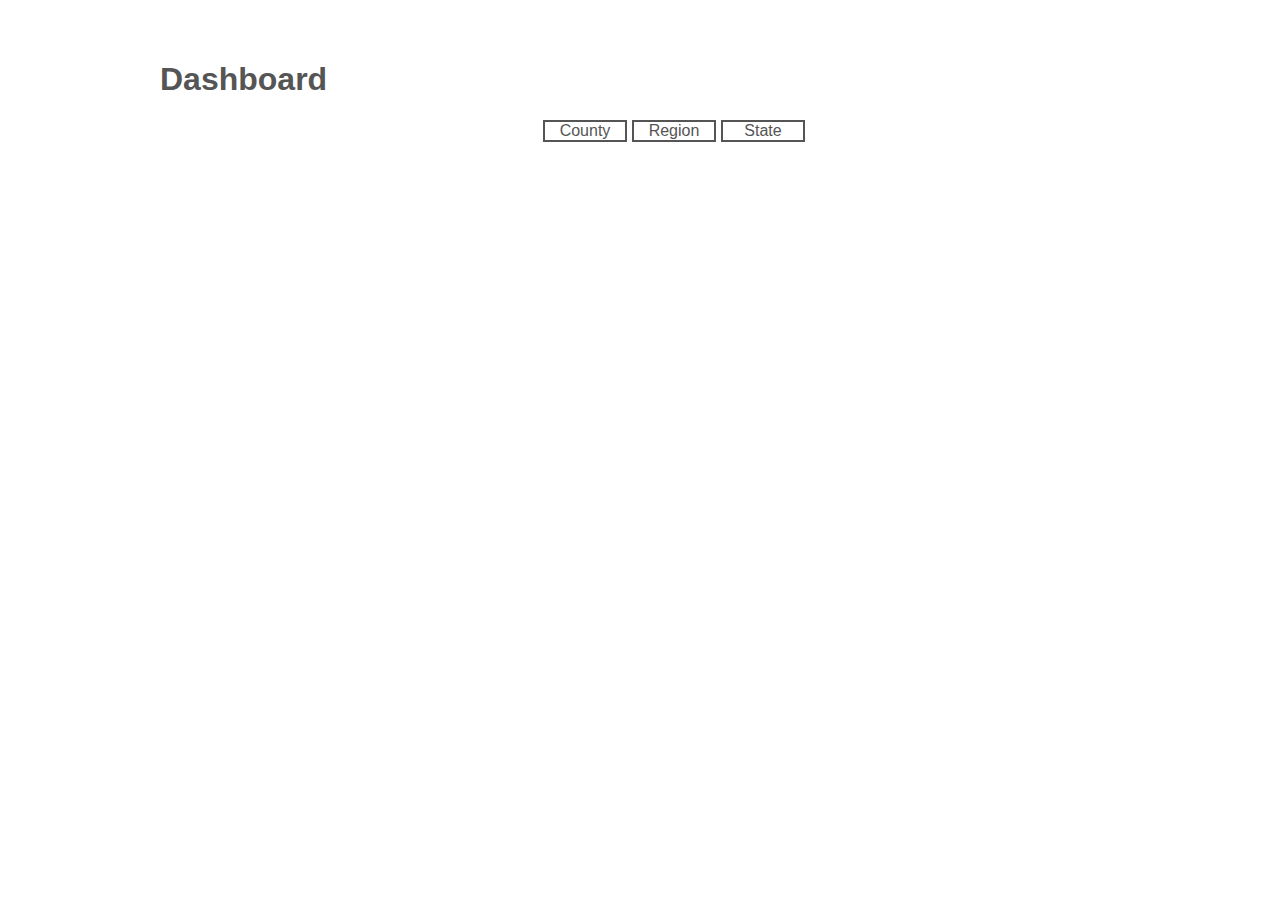
<file: dashboard/index.htm>
<!DOCTYPE HTML>
<html>
<head>
	<meta http-equiv="content-type" content="text/html" />
	<meta name="author" content="" />

	<title>Dashboard Map</title>
 
</head>

<body>

        <h1>Dashboard</h1>
        <table>
            <tr>
                <td>
                    <table>
                        <tr>
                            <td id="t_context" valign="top">
                                <div id="radios">
                                    <div id="radio_state"class="s_r_c">State</div>
                                    <div id="radio_region"class="s_r_c">Region</div>
                                    <div id="radio_county"class="s_r_c">County</div>
                                    
                                </div>
                            </td> 
                            <td id="t_trend" valign="top"></td>                    
                        </tr>
                    </table>
                </td>
            </tr>
            <tr>
                <td id="t_population" style="padding-top:30px"></td>
            </tr>
        </table>
<script type="text/javascript" src="js/d3.js"></script>
<script src="http://labratrevenge.com/d3-tip/javascripts/d3.tip.v0.6.3.js"></script>
<script type="text/javascript" src="js/population.js"></script>
<script type="text/javascript" src="js/sparkline.js"></script>
<script type="text/javascript" src="js/wa_geo_map.js"></script>
<script type="text/javascript" src="js/wa_geo_map_region.js"></script>
<script type="text/javascript" src="js/data_county.js"></script>


<link rel="stylesheet" href="css/style.css" type="text/css"/>

<script>

     
           var context_w = 685,
               context_h = 350,
               map_w = context_w * 0.4379,
               //map_h = context_h * 0.8571,
               map_h =330,
               //map_x = (context_w-2*map_w),
               map_x = (context_w/2-map_w),
               map_y = ((context_h-map_h)/2),
               map_loc = [{x:map_x,y:map_y}],
     
               population_w = 182,
               population_h = 100,
     
               sparkline_w = 300,
               sparkline_h = 25;
            
            //population fast fact
            var population_chart = d3.population()
                    .population_w(population_w)
                    .population_h(population_h);
                
            var margin_p = {top: 0, right: 5, bottom: 0, left: 0},
                width_p = 197 - margin_p.left - margin_p.right,
                height_p = 100 - margin_p.top - margin_p.bottom;
                
            //key foster care trend
            var sparkline_chart = d3.sparkline()
                    .sparkline_w(sparkline_w)
                    .sparkline_h(sparkline_h);
                
            var margin_t = {top: 5, right: 10, bottom: 5, left: 14},
                width_t = 300 - margin_t.left - margin_t.right,
                height_t = 73 - margin_t.top - margin_t.bottom;
            
            // scope: state, county, region         
            var scope = "county";           
            
            // store the place selected
            var current_status = "Washington";
            
            // default setting for user
            var default_county = "King",  
                default_region = "region_2_south";  
            
            //index in the data
            var current_pointer;
            
            var color_main = "#3B6E8F";
                color_highlight = "#A3DCE6";
                color_map_highlight = "#A3DCE6";
            
            // color for each level
            var color_l_1 = d3.hsl(color_main).brighter(1.5),  
                color_l_2 = color_main,
                color_l_3 = d3.hsl(color_main).darker(0.8),
                color_l_4 = d3.hsl(color_main).darker(2),
                color_l_5 = d3.hsl(color_main).darker(2.5),
                color_l_6 = d3.hsl(color_main).darker(3);
            
            // color for each region
            var color_rigon_1 = d3.hsl(color_main).brighter(0.7),
                color_rigon_2 = d3.hsl(color_main).brighter(1.5),
                color_rigon_3 = d3.hsl(color_main).brighter(1.2),
                color_rigon_4 = color_main,
                color_rigon_5 = d3.hsl(color_main).darker(0.5),
                color_rigon_6 = d3.hsl(color_main).darker(0.8);
             
            var svg_map = d3.select("#t_context").append("svg")
                    .attr("width",context_w)
                    .attr("height",context_h)
                    .attr("id","svg_context")
                    .append("g")
                    .attr("id","chart_context")
                    .attr("transform","translate(10,10)");
                   
            var wa_map = svg_map.append("g")
                    .attr("id","wa_map"); 
                    
            d3.select("#wa_map").data(map_loc).enter();
            wa_map.attr("transform",function(d){ return "translate("+d.x+","+d.y+")"; });
                 
            var nav_bar = svg_map.append("g")
                    .attr("id","nav_bar")
                    .attr("transform","translate("+(context_w - 210 - 20)+",0)"); 
            
             
            var sub_description = svg_map.append("g")
                    .attr("id","sub_description")
                    .attr("transform","translate(0,0)"); 
            
            var svg_population = d3.select("#t_population").append("svg")
                    .attr("id","svg_population");             
                       
            var svg_trend = d3.select("#t_trend").append("svg")
                    .attr("id","svg_trend");
            
            //DATA IN CONTEXT
            
            //map for county
            var svg = d3.select("#wa_map").call(wa_geo_map);
    
            d3.select("#wa_geo_map")
                .attr("height",map_h);                

            d3.select("#wa_geo_map").selectAll("g").attr("checked","false"); 
            
            //map for region
             var svg = d3.select("#wa_map").call(wa_geo_map_region);            
    
            d3.select("#wa_geo_map_region")
               // .attr("transform","translate(0, -49)")
                .attr("height",map_h*1.33);  
                                
            d3.select("#wa_geo_map_region").selectAll("g")
                .attr("transform","translate(0, -79)");

            d3.select("#wa_geo_map_region").selectAll("text").style("display","none");  
            d3.select("#wa_geo_map_region").selectAll("path")
                .style("stroke","white")
                .style("display","none"); 
               
            d3.select("#wa_geo_map_region").selectAll("text")
                .style("font-size","28px");

            d3.select("#wa_geo_map_region").selectAll("g").attr("checked","false"); 
            
            //style state/region/county buttons                           
            d3.select("#radios").selectAll("div")
                .attr("checked","unchecked")
                .style("border-color",d3.hsl(color_main).brighter(1.2));
                
            //sub_description                                    
            d3.select("#t_context span").append("text")
                .attr("id","sub_description_title")
                .text(
                // replace '-' with ' ', and make the first letter upercase
                    default_region.replace(/_/g," ").replace(/(^|\s+)\w/g,function(s){ 
                        return s.toUpperCase();
                        })
                    );   
                
            d3.select("#sub_description").append("text")
                .attr("id","sub_description_measure")
                .attr("transform","translate(-10,6)")
                .text("Percent Employment");
            
            var measure_desc = d3.select("#sub_description").append("g")
                .attr("transform","translate(-10,20)")
                .attr("class","measure_desc");
            
            var m_1 = measure_desc.append("g")
                .attr("transform","translate(5,0)")
                .attr("id","mea_level_1");
            m_1.append("circle")
                .attr("r",4.5)
                .attr("fill",color_l_1);
            m_1.append("text")
                .text("0% - 20%")
                .attr("dy", ".51em")
                .attr("x",15);
                
            var m_2 = measure_desc.append("g")
                .attr("transform","translate(5,13)")
                .attr("id","mea_level_2");
            m_2.append("circle")
                .attr("r",4.5)
                .attr("fill",color_l_2);
            m_2.append("text")
                .text("20% - 40%")
                .attr("dy", ".51em")
                .attr("x",15);
                
            var m_3 = measure_desc.append("g")
                .attr("transform","translate(5,26)")
                .attr("id","mea_level_3");
            m_3.append("circle")
                .attr("r",4.5)
                .attr("fill",color_l_3);
            m_3.append("text")
                .text("40% - 60%")
                .attr("dy", ".51em")
                .attr("x",15);
                
            var m_4 = measure_desc.append("g")
                .attr("transform","translate(5,39)")
                .attr("id","mea_level_4");
            m_4.append("circle")
                .attr("r",4.5)
                .attr("fill",color_l_4);
            m_4.append("text")
                .text("60% - 80%")
                .attr("dy", ".51em")
                .attr("x",15);
            
             var m_5 = measure_desc.append("g")
                .attr("transform","translate(5,52)")
                .attr("id","mea_level_5");
             m_5.append("circle")
                .attr("r",4.5)
                .attr("fill",color_l_5);
             m_5.append("text")
                .text("80% - 100%")
                .attr("dy", ".51em")
                .attr("x",15);
                            
            //initialize current pointer
            get_current_pointer(default_county);
                 
            //initialize data in context
            d3.select("#radio_county").attr('checked', 'checked').style("border-color",color_map_highlight); 
            d3.select("#sub_description_title").text(default_county);
            
            //initialize map
            map_county();   
              
            //initialize population fast fact 
            population_fast_fact(current_pointer);
                 
            //initialize foster care trends
            foster_care_trends(current_pointer);
                 
            //initialize tool tips     
            tool_tip();
            
            //hide the ranking
            d3.select("#sub_description").style("display","none");
            
            d3.select("#radios").selectAll("div")
                .on("mouseover",function(){
                        d3.select(this).style("border-color",d3.hsl(color_map_highlight).brighter(0.5));
                })
                .on("mouseout",function(){
                    if(d3.select(this).attr("checked")=="unchecked"){
                            d3.select(this).style("border-color",d3.hsl(color_main).brighter(1.2));
                        }else{
                            d3.select(this).style("border-color",color_map_highlight);    
                        }
                })
                
            //state radio
            d3.select("#radio_state").on("click",function(){
                
                 d3.select("#radios").selectAll("div")
                    .attr('checked', 'unchecked')
                    .style("border-color",d3.hsl(color_main).brighter(1.2));
                    
                 d3.select("#radio_state")
                    .attr('checked', 'checked');
                 
                 d3.select(this).style("border-color",color_map_highlight); 
                 
                 d3.select("#sub_description_title")
                    .text("Washington");
                 
                 d3.select("#sub_description").style("display","none");
                     
                 map_state();
                 
                 population_fast_fact(0);
                 
                 foster_care_trends(0);
                 
                 tool_tip();
                 
              })
              
            //region radio
            d3.select("#radio_region").on("click",function(){
                
                d3.select("#radios").selectAll("div")
                    .attr('checked', 'unchecked')
                    .style("border-color",d3.hsl(color_main).brighter(1.2));
                    
                d3.select("#radio_region")
                    .attr('checked', 'checked');
                
                d3.select(this)
                    .style("border-color",color_map_highlight); 
                
                d3.select("#sub_description_title")
                    .text(default_region); 
                
                d3.select("#sub_description").style("display","none");
                   
                map_region();
                
                /*get_current_pointer(default_region);
                population_fast_fact(current_pointer);                
                foster_care_trends(current_pointer);*/
                
                tool_tip();
             })
             
             //county radio 
             d3.select("#radio_county").on("click",function(){
                
                d3.select("#radios").selectAll("div")
                    .attr('checked', 'unchecked')
                    .style("border-color",d3.hsl(color_main).brighter(1.2));
                    
                 d3.select("#radio_county")
                    .attr('checked', 'checked');
                 
                 d3.select(this)
                    .style("border-color",color_map_highlight); 
                 
                 d3.select("#sub_description_title")
                    .text(default_county);
                 
                 d3.select("#sub_description").style("display","none");
                 
                 map_county();
                 
                 get_current_pointer(default_county);
                 
                 population_fast_fact(current_pointer);  
                               
                 foster_care_trends(current_pointer);
                 
                 tool_tip();
                 
             })
                                                                  
             // interations on WA map 
             function map_state(){
                scope = "state";
                d3.select("#wa_geo_map").selectAll("path").style("display","block");  
                d3.select("#wa_geo_map_region").selectAll("path").style("display","none");
                d3.select("#sub_description_title").text("Washington");             
                d3.select("#wa_geo_map").selectAll("path").style("fill",d3.hsl(color_main).brighter(1.2)).style("stroke",d3.hsl(color_main).brighter(1.2));
                d3.select("#wa_geo_map_region").selectAll("path").style("display","none");
                d3.select("#wa_geo_map").selectAll("g")
                    .on("mouseover",function(){
                        d3.select("#wa_geo_map").selectAll("path").style("fill",d3.hsl(color_map_highlight).brighter(0.5)).style("stroke",d3.hsl(color_map_highlight).brighter(0.5));
                    })
                    .on("mouseout",function(){
                        d3.select("#wa_geo_map").selectAll("path").style("fill",d3.hsl(color_main).brighter(1.2)).style("stroke",d3.hsl(color_main).brighter(1.2));
                    })
                    .on("click",function(){});
             }
             
             function map_county(){                               
                 //change scope 
                 scope = "county";
                 
                 // clear all settings   
                 d3.select("#wa_geo_map").selectAll("g").attr("checked","false");
                 d3.select("#wa_geo_map").selectAll("path").style("display","block");  
                 d3.select("#wa_geo_map_region").selectAll("path").style("display","none");              
                 d3.select("#wa_geo_map").selectAll("path").style("fill",d3.hsl(color_main).brighter(1.2)).style("stroke","white");
                 
                 // default setting 
                 d3.select("#"+default_county).attr("checked","true"); 
                 d3.select("#"+default_county).selectAll("path").style("fill",color_map_highlight);
                 d3.select("#sub_description_title").text(default_county);
                 
                 var fill_color;
                 // mouse events 
                 d3.select("#wa_geo_map").selectAll("g")
                 // when hover, changes county color and shows county name 
                 .on("mouseover",function(){
                    fill_color = d3.select(this).selectAll("path").style("fill");
                    d3.select(this).selectAll("path").style("fill",d3.hsl(color_map_highlight).brighter(0.5));
                 })
                 // when mouse out, changes county color and hides county name 
                 .on("mouseout",function(){
                   d3.select(this).selectAll("path").style("fill",fill_color);
                 })
                 // when click on a county, changes county color and change sub title
                 .on("click",function(){
                    fill_color = color_map_highlight;
                    d3.select("#wa_geo_map").selectAll("path").style("fill",d3.hsl(color_main).brighter(1.2));
                    d3.select("#wa_geo_map").selectAll("g").attr("checked","false");
                    d3.select(this).attr("checked","true");
                    d3.select(this).selectAll("path").style("fill",fill_color);
                    var county_id = d3.select(this).attr("id");
                    d3.select("#sub_description_title").text(county_id.replace("_", " "));
                    current_status = d3.select(this).attr("id");                    
                    // change display at fast fact and population
                    get_current_pointer(county_id);
                    population_fast_fact(current_pointer);                
                    foster_care_trends(current_pointer);
                    tool_tip();                     
                 });            
             }
             
             function map_region(){                           /***************map region********************/
                //change scope 
                scope = "region"; 
                
                // clear all settings   
                d3.select("#wa_geo_map").selectAll("path").style("display","none");    
                d3.select("#wa_geo_map_region").selectAll("g").attr("checked","false");         
                d3.select("#wa_geo_map_region").selectAll("path")
                    .style("display","block")
                    .style("fill",d3.hsl(color_main).brighter(1.2));
                
                // default setting 
                d3.selectAll("."+default_region).attr("checked","true"); 
                d3.selectAll("."+default_region).selectAll("path").style("fill",color_map_highlight);
                d3.select("#sub_description_title").text(
                // replace '-' with ' ', and make the first letter upercase
                    default_region.replace(/_/g," ").replace(/(^|\s+)\w/g,function(s){ 
                        return s.toUpperCase();
                        })
                    );   
                
                var fill_color;
                // mouse events 
                 d3.select("#wa_geo_map_region").selectAll("g")
                 // when hover, changes region color and shows region name 
                 .on("mouseover",function(){
                    fill_color = d3.select(this).selectAll("path").style("fill");
                    d3.select(this).selectAll("path").style("fill",d3.hsl(color_map_highlight).brighter(0.5));         
                 })
                 // when mouse out, changes region color and hides region name 
                 .on("mouseout",function(){
                    d3.select(this).selectAll("path").style("fill",fill_color); 
                 })
                 // when click on a region, changes region color and change sub title
                 .on("click",function(){
                    fill_color = color_map_highlight;
                    d3.select("#wa_geo_map_region").selectAll("path").style("fill",d3.hsl(color_main).brighter(1.2));
                    d3.select("#wa_geo_map_region").selectAll("g").attr("checked","false");
                    d3.select(this).attr("checked","true");
                    d3.select(this).selectAll("path").style("fill",fill_color);
                    var region_name = d3.select(this).attr("name");
                    var region_class = d3.select(this).attr("class");
                    d3.select("#sub_description_title").text(region_name);
                    current_status = d3.select(this).attr("class");
                    /*console.log(current_status);*/  
                    
                    // change display at fast fact and population
                    /*
                        get_current_pointer(region_class);
                        population_fast_fact(current_pointer);                
                        foster_care_trends(current_pointer);
                        tool_tip();
                        */                       
                 });    
             }
  
             function population_fast_fact(current_pointer){
                     
                     d3.selectAll(".population").remove();
                     
                     d3.select("#svg_population")
                          .attr("width",(width_p + margin_p.left + margin_p.right) * 5)
                          .attr("height",height_p + margin_p.top + margin_p.bottom)
                          .selectAll("g")
                          .data(data_county[current_pointer]["population_fast_fact"]).enter()
                          .append("g")
                          .attr("class","population")
                          .attr("transform", function(d, i){ return "translate(" + (margin_p.left + (width_p + margin_p.left + margin_p.right) * i) + "," + margin_p.top + ")"; })
                          .call(population_chart);
                          
                     d3.selectAll(".population").on("mouseover",function(){
                           d3.select(this).select(".population_axis path").style("stroke",d3.hsl(color_main).brighter(0.5));                 
                          })
                          .on("mouseout",function(){
                            if(d3.select(this).attr("checked") != "true"){
                                d3.select(this).select(".population_axis path").style("stroke","#555");
                            }else{
                                d3.select(this).select(".population_axis path").style("stroke",color_main);
                            }   
                          })
                          .on("click",function(){
                            d3.selectAll(".population").attr("checked","false").selectAll(".population_axis path").style("stroke","#555");  
                            d3.select(this).attr("checked","true");
                            d3.select(this).select(".population_axis path").style("stroke",color_main);
                            map_ranking(scope, "population_fast_fact", d3.select(this).select("svg").attr("id"));
                          });
                 }
              
             function foster_care_trends(current_pointer){
                    d3.selectAll(".sparkline").remove();
                    d3.selectAll(".sparkline_axis").remove();
                    d3.selectAll(".sparkline_lines").remove();
                    d3.select("#svg_trend")
                          .attr("width",width_t + margin_t.left + margin_t.right)
                          .attr("height",(height_t + margin_t.top + margin_t.bottom)*5 + 50)
                          .selectAll("g")
                          .data(data_county[current_pointer]["foster_care_trend"]).enter()
                          .append("g")
                          .attr("class","sparkline")
                          .attr("transform", function(d, i){ return "translate(" + margin_t.left + "," + ((margin_t.top + (height_t + margin_t.top + margin_t.bottom)) * i) + ")";})
                          .call(sparkline_chart);
                    
                     d3.selectAll(".sparkline").on("mouseover",function(){
                           d3.select(this).select(".trend_line").style("stroke",d3.hsl(color_main).brighter(0.5));                 
                          })
                          .on("mouseout",function(){
                            if(d3.select(this).attr("checked") != "true"){
                                d3.select(this).select(".trend_line").style("stroke","#555");
                            }else{
                                d3.select(this).select(".trend_line").style("stroke",color_main);
                            }   
                          })
                          .on("click",function(){
                            d3.selectAll(".sparkline").attr("checked","false").selectAll(".trend_line").style("stroke","#555");  
                            d3.select(this).attr("checked","true");
                            d3.select(this).select(".trend_line").style("stroke",color_main);           
                            map_ranking(scope, "foster_care_trend", d3.select(this).select(".trend").attr("id"));
                          }); 
                  } 

              // get location's ID                                                    /***************************currently, we only show the data base on county level****************************************/
              function get_current_pointer(default_county){
                   for(var i=0; i < data_county.length; i++){
                    if(data_county[i]["id"] == default_county){
                        current_pointer = i;
                    }
                 }
              }
              
               // tool tips, term descrptions  
               function tool_tip(){

                   var fast_fact_desc = [
                            {"id":"trend_0","title":"Entries/1000","descrption":"The minimum and maximum date for which reliable data are available are indicated on the slide bar. You can adjust the bar to any range; the default is the full date range."},
                            {"id":"trend_1","title":"Age 0-4 Entres","descrption":"bla bla bla bla bla bla bla bla bla bla bla bl"},
                            {"id":"trend_2","title":"Reunfication within 1 Year","descrption":"bla bla bla bla bla bla bla bla bla bla bla bl"},
                            {"id":"trend_3","title":"Percent Entries with Dependency","descrption":"bla bla bla bla bla bla bla bla bla bla bla bl"},
                            {"id":"trend_4","title":"Median Days in Care","descrption":"bla bla bla bla bla bla bla bla bla bla bla bl"},
                            ]; 
                   var population_desc = [
                            {"id":"population_0","title":"Population under 18","descrption":"bla bla bla bla bla bla bla bla bla bla bla bl"},
                            {"id":"population_1","title":"Poverty","descrption":"bla bla bla bla bla bla bla bla bla bla bla bl"},
                            {"id":"population_2","title":"Unemployment","descrption":"bla bla bla bla bla bla bla bla bla bla bla bl"},
                            {"id":"population_3","title":"Employment","descrption":"bla bla bla bla bla bla bla bla bla bla bla bl"},
                            {"id":"population_4","title":"Population over 18","descrption":"bla bla bla bla bla bla bla bla bla bla bla bl"}
                            ];
                            
                   var tip_f_0 = d3.tip()
                          .attr('class', 'd3-tip')
                          .offset([-10, 0])
                          .html(function(d) {
                            return "<strong>" + fast_fact_desc[0]["title"] + "</strong> <br /><span>" + fast_fact_desc[0]["descrption"] + "</span>";
                          })
              
                   var tip_f_1 = d3.tip()
                          .attr('class', 'd3-tip')
                          .offset([-10, 0])
                          .html(function(d) {
                            return "<strong>" + fast_fact_desc[1]["title"] + "</strong> <br /><span>" + fast_fact_desc[1]["descrption"] + "</span>";
                          })
                          
                    var tip_f_2 = d3.tip()
                          .attr('class', 'd3-tip')
                          .offset([-10, 0])
                          .html(function(d) {
                            return "<strong>" + fast_fact_desc[2]["title"] + "</strong> <br /><span>" + fast_fact_desc[2]["descrption"] + "</span>";
                          })
                          
                    var tip_f_3 = d3.tip()
                          .attr('class', 'd3-tip')
                          .offset([-10, 0])
                          .html(function(d) {
                            return "<strong>" + fast_fact_desc[3]["title"] + "</strong> <br /><span>" + fast_fact_desc[3]["descrption"] + "</span>";
                          })
                          
                    var tip_f_4 = d3.tip()
                          .attr('class', 'd3-tip')
                          .offset([-10, 0])
                          .html(function(d) {
                            return "<strong>" + fast_fact_desc[4]["title"] + "</strong> <br /><span>" + fast_fact_desc[4]["descrption"] + "</span>";
                          })
                                  
                       d3.select("#svg_trend").call(tip_f_0); 
                       d3.select("#trend_0").select(".sparkline_title").on('mouseover', tip_f_0.show)
                                .on('mouseout', tip_f_0.hide);
                        
                       d3.select("#svg_trend").call(tip_f_1); 
                       d3.select("#trend_1").select(".sparkline_title").on('mouseover', tip_f_1.show)
                                .on('mouseout', tip_f_1.hide);
                                
                       d3.select("#svg_trend").call(tip_f_2); 
                       d3.select("#trend_2").select(".sparkline_title").on('mouseover', tip_f_2.show)
                                .on('mouseout', tip_f_2.hide);
                                
                       d3.select("#svg_trend").call(tip_f_3); 
                       d3.select("#trend_3").select(".sparkline_title").on('mouseover', tip_f_3.show)
                                .on('mouseout', tip_f_3.hide);
                                
                       d3.select("#svg_trend").call(tip_f_4); 
                       d3.select("#trend_4").select(".sparkline_title").on('mouseover', tip_f_4.show)
                                .on('mouseout', tip_f_4.hide);
                      
                       var tip_p_0 = d3.tip()
                          .attr('class', 'd3-tip')
                          .offset([-10, 0])
                          .html(function(d) {
                            return "<strong>" + population_desc[0]["title"] + "</strong> <br /><span>" + population_desc[0]["descrption"] + "</span>";
                          })
              
                       var tip_p_1 = d3.tip()
                              .attr('class', 'd3-tip')
                              .offset([-10, 0])
                              .html(function(d) {
                                return "<strong>" + population_desc[1]["title"] + "</strong> <br /><span>" + population_desc[1]["descrption"] + "</span>";
                              })
                              
                        var tip_p_2 = d3.tip()
                              .attr('class', 'd3-tip')
                              .offset([-10, 0])
                              .html(function(d) {
                                return "<strong>" + population_desc[2]["title"] + "</strong> <br /><span>" + population_desc[2]["descrption"] + "</span>";
                              })
                              
                        var tip_p_3 = d3.tip()
                              .attr('class', 'd3-tip')
                              .offset([-10, 0])
                              .html(function(d) {
                                return "<strong>" + population_desc[3]["title"] + "</strong> <br /><span>" + population_desc[3]["descrption"] + "</span>";
                              })
                              
                        var tip_p_4 = d3.tip()
                              .attr('class', 'd3-tip')
                              .offset([-10, 0])
                              .html(function(d) {
                                return "<strong>" + population_desc[4]["title"] + "</strong> <br /><span>" + population_desc[4]["descrption"] + "</span>";
                              })
                                  
                       d3.select("#svg_population").call(tip_p_0); 
                       d3.select("#population_0").select(".text_title").on('mouseover', tip_p_0.show)
                                .on('mouseout', tip_p_0.hide);
                        
                       d3.select("#svg_population").call(tip_p_1); 
                       d3.select("#population_1").select(".text_title").on('mouseover', tip_p_1.show)
                                .on('mouseout', tip_p_1.hide);
                                
                       d3.select("#svg_population").call(tip_p_2); 
                       d3.select("#population_2").select(".text_title").on('mouseover', tip_p_2.show)
                                .on('mouseout', tip_p_2.hide);
                                
                       d3.select("#svg_population").call(tip_p_3); 
                       d3.select("#population_3").select(".text_title").on('mouseover', tip_p_3.show)
                                .on('mouseout', tip_p_3.hide);
                                
                       d3.select("#svg_population").call(tip_p_4); 
                       d3.select("#population_4").select(".text_title").on('mouseover', tip_p_4.show)
                                .on('mouseout', tip_p_4.hide);
                        
              }

              function map_ranking(scope, category, id){ //categrory ["foster_care_trend" or "population_fast_fact"]; id is the "id" inside that category
                if(scope == "county"){
                    var counties = get_ranking(category, id);
                    for(var i=0; i<counties.length; i++){
                        for(var j=0; j<3; j++){
                            d3.selectAll("#"+counties[i][0]).selectAll("path").style("fill",counties[i][2]);
                        }
                    } 
                } 
              }
              
              function get_ranking(category, id){ //categrory ["foster_care_trend" or "population_fast_fact"]; id is the "id" inside that category
                    var counties = new Array(data_county.length);
                    var index;
                    var name;
                    if(category == "foster_care_trend"){
                        name = "current";
                        index = id.substr(6, 1);
                    }else{
                        name = "statistic";
                        index = id.substr(11, 1);
                    }
                    for(var i=0; i<data_county.length; i++){
                        counties[i] = new Array(3);
                        counties[i][0] = data_county[i]["id"], 
                        counties[i][1] = data_county[i][category][index][name],
                        counties[i][2] = 0
                    }
                    
                    var max_value = counties[0][1];
                    var min_value = counties[0][1];
                    for(var i=1; i<counties.length; i++){
                        if(max_value < counties[i][1]){
                            max_value = counties[i][1];
                        }
                        if(min_value > counties[i][1]){
                            min_value = counties[i][1];
                        }
                    }
                
                    var range = ((max_value - min_value)/5);
                    //var Level_1 = min_value;
                    var Level_2 = range+ min_value;
                    var Level_3 = 2*range+ min_value;
                    var Level_4 = 3*range+ min_value;
                    var Level_5 = 4*range+ min_value;
                    
                    d3.select("#sub_description").style("display","block");
                     
                    d3.select("#sub_description_measure").text(data_county[0][category][index]["title"]);
                    
                    for(var i=1; i<=5; i++){
                        d3.select("#mea_level_"+i).select("text").text((min_value + range * (i-1)).toFixed(2) + " - " + (min_value + range * i).toFixed(2));
                    }
                    
                    for(var i=0; i<counties.length; i++){
                        if(counties[i][1] <= Level_2){
                            counties[i][2] = color_l_1;
                        }else if(counties[i][1] > Level_2 && counties[i][1] <= Level_3){
                            counties[i][2] = color_l_2;
                        }else if(counties[i][1] > Level_3 && counties[i][1] <= Level_4){
                            counties[i][2] = color_l_3;
                        }else if(counties[i][1] > Level_4 && counties[i][1] <= Level_5){
                            counties[i][2] = color_l_4;
                        }else{
                            counties[i][2] = color_l_5;
                        }
                    } 
                    return counties;
                } 
               
              //test for trend
              /*
              function map_ranking2(scope, current_pointer){ 
                        if(scope == "county"){
                            test();
                        }else if(scope == "region"){
                            test();
                        }
                        
                        function test(){
                            var age_0_4_entries_under_30 = ["Adams",
                                        "Asotin",
                                        "Benton",
                                        "Chelan",
                                        "Jefferson",
                                        "King",
                                        "Cowlitz",
                                        "Douglas",
                                        "Ferry"
                                        ],
                            age_0_4_entries_30_50 = ["Franklin",
                                        "Grant",
                                        "Grays_Harbor",
                                        "Island",
                                        "Kitsap",
                                        "San_Juan",
                                        "Skamania"
                                        ],
                            age_0_4_entries_50_80 = ["Wahkiakum",
                                        "Thurston",
                                        "Pend_Oreille",
                                        "Pierce",
                                         "Whatcom",
                                         "Clallam",
                                        "Clark",
                                        "Skagit",
                                        "Snohomish",
                                       "Spokane",
                                        "Stevens"
                                        ],
                             age_0_4_entries_above_80 = ["Columbia",
                                        "Garfield",
                                        "Lincoln",
                                        "Walla_Walla", 
                                        "Kittitas",
                                        "Klickitat",
                                        "Lewis",
                                        "Mason",
                                        "Okanogan",
                                        "Pacific",               
                                        "Whitman",
                                        "Yakima"
                                        ],
                             col_age_0_4_entries_under_30 = color_l_1,
                             col_age_0_4_entries_30_50 = color_l_2,
                             col_age_0_4_entries_50_80 = color_l_3,
                             col_age_0_4_entries_above_80 = color_l_4;
                    
                         
                         for(var i=0,len=age_0_4_entries_under_30.length;i<len;i++){
                            d3.select("#"+age_0_4_entries_under_30[i]).selectAll("path").style("fill",col_age_0_4_entries_under_30);
                         }
                         
                         for(var i=0,len=age_0_4_entries_50_80.length;i<len;i++){
                            d3.select("#"+age_0_4_entries_50_80[i]).selectAll("path").style("fill",col_age_0_4_entries_50_80);
                         }
                         
                         for(var i=0,len=age_0_4_entries_above_80.length;i<len;i++){
                            d3.select("#"+age_0_4_entries_above_80[i]).selectAll("path").style("fill",col_age_0_4_entries_above_80);
                         }
                    }
              } 
              */ 

      
</script>


</body>
</html>
</file>
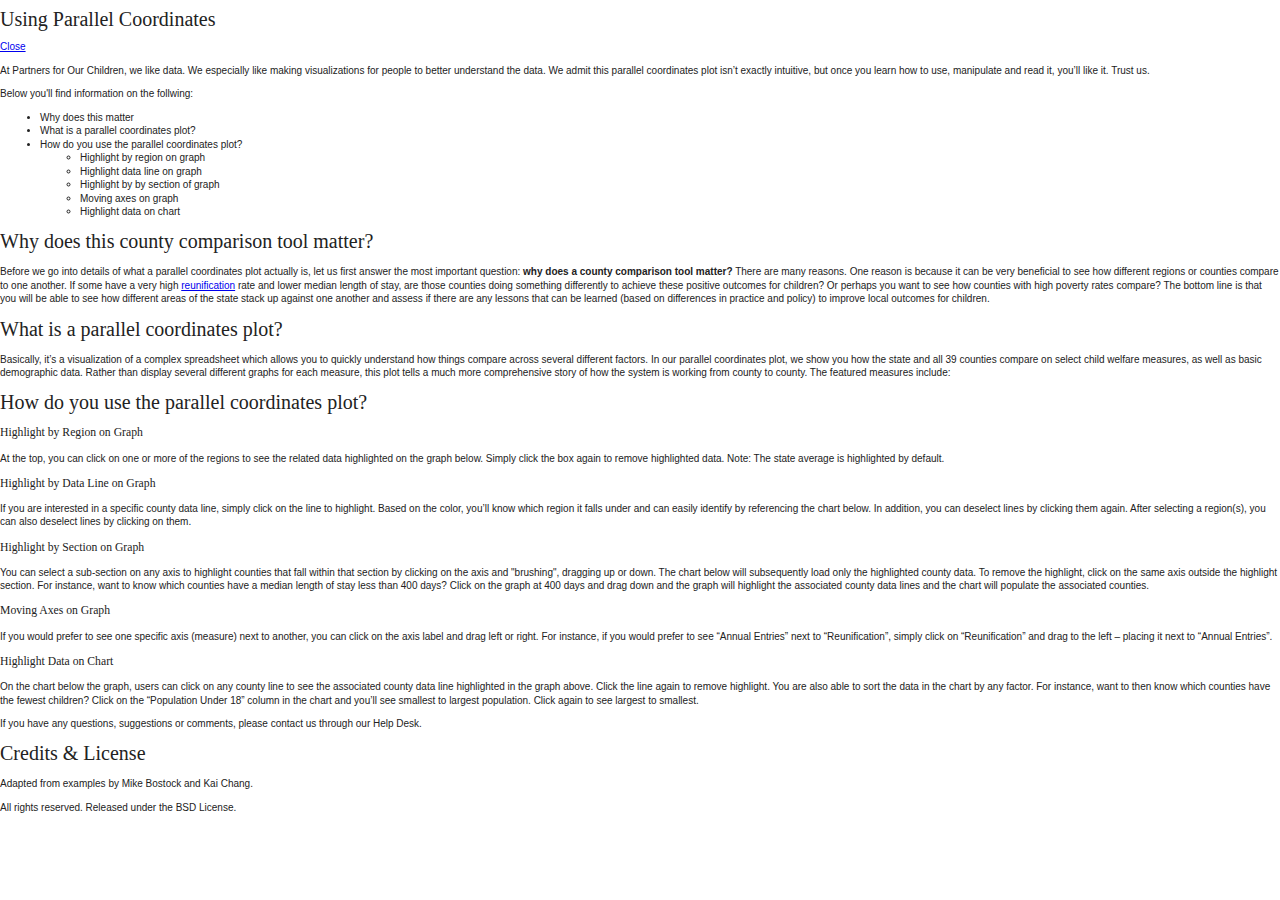
<file: parallel_files/par_help.htm>
<!DOCTYPE html>
<html><head>
	<title>fancyBox - iframe demo</title>
	<meta http-equiv="Content-Type" content="text/html; charset=UTF-8">
    <link rel="stylesheet" href="style.css" type="text/css" charset="utf-8">
    <style>
    body {
      margin: 0;
      padding: 0;
      font-family: "Lucida Sans", arial, helvetica, clean, sans-serif;
      font-size: 10px;
      line-height: 1.35em;
      color: #222;
      background: #fff;
    }
    
    h1,h2,h3,h4,h5,h6 {
       font-family:"Arvo"; 
       font-weight:normal;
    }
    
    h2 {
        font-size:20px;
        font-weight:normal;
    }

    </style>
</head>
<body>



	<h1>Using Parallel Coordinates</h1>

	<p>
		<a href="javascript:parent.jQuery.fancybox.close();">Close</a>
		
	</p>

	<p>
		At Partners for Our Children, we like data. We especially like making visualizations for people to better understand the data. We admit this parallel coordinates plot isn’t exactly intuitive, but once you learn how to use, manipulate and read it, you’ll like it. Trust us.
	</p>
	<p> Below you'll find information on the follwing:
		<ul>
		<li> Why does this matter </li>
		<li> What is a parallel coordinates plot? </li>
		<li> How do you use the parallel coordinates plot? 
			<ul>
			<li> Highlight by region on graph </li>
			<li> Highlight data line on graph </li>
			<li> Highlight by by section of graph </li>
			<li> Moving axes on graph </li>
			<li> Highlight data on chart </li>
			</ul>
		</li>
		</ul>
	</p>
	
	<h2> Why does this county comparison tool matter? </h2>
	<p>
		Before we go into details of what a parallel coordinates plot actually is, let us first answer the most important question: <strong>why does a county comparison tool matter?</strong> There are many reasons. One reason is because it can be very beneficial to see how different regions or counties compare to one another. If some have a very high <a href="http://review.partnersforourchildren.org/child-well-being/glossary#Family_Reunification">reunification</a> rate and lower median length of stay, are those counties doing something differently to achieve these positive outcomes for children? Or perhaps you want to see how counties with high poverty rates compare? The bottom line is that you will be able to see how different areas of the state stack up against one another and assess if there are any lessons that can be learned (based on differences in practice and policy) to improve local outcomes for children. 
	</p>
	<h2> What is a parallel coordinates plot? </h2>
	<p>
		Basically, it’s a visualization of a complex spreadsheet which allows you to quickly understand how things compare across several different factors. In our parallel coordinates plot, we show you how the state and all 39 counties compare on select child welfare measures, as well as basic demographic data. Rather than display several different graphs for each measure, this plot tells a much more comprehensive story of how the system is working from county to county. The featured measures include:
	</p>
	
	<h2> How do you use the parallel coordinates plot? </h2>
	
	<h3> Highlight by Region on Graph </h3>
	<p>
		At the top, you can click on one or more of the regions to see the related data highlighted on the graph below. Simply click the box again to remove highlighted data. Note: The state average is highlighted by default.
	</p>
	
	<h3> Highlight by Data Line on Graph </h3>
	<p>
		If you are interested in a specific county data line, simply click on the line to highlight. Based on the color, you’ll know which region it falls under and can easily identify by referencing the chart below. In addition, you can deselect lines by clicking them again. After selecting a region(s), you can also deselect lines by clicking on them.
	</p>
	
	<h3> Highlight by Section on Graph </h3>
	<p>
		You can select a sub-section on any axis to highlight counties that fall within that section by clicking on the axis and "brushing", dragging up or down. The chart below will subsequently load only the highlighted county data. To remove the highlight, click on the same axis outside the highlight section. For instance, want to know which counties have a median length of stay less than 400 days? Click on the graph at 400 days and drag down and the graph will highlight the associated county data lines and the chart will populate the associated counties.
	</p>
	
	<h3> Moving Axes on Graph </h3>
	<p>
		If you would prefer to see one specific axis (measure) next to another, you can click on the axis label and drag left or right. For instance, if you would prefer to see “Annual Entries” next to “Reunification”, simply click on “Reunification” and drag to the left – placing it next to “Annual Entries”.
	</p>
	
	<h3> Highlight Data on Chart </h3>
	<p>
		On the chart below the graph, users can click on any county line to see the associated county data line highlighted in the graph above. Click the line again to remove highlight. You are also able to sort the data in the chart by any factor. For instance, want to then know which counties have the fewest children? Click on the “Population Under 18” column in the chart and you’ll see smallest to largest population. Click again to see largest to smallest.
	</p>
	
	<p> If you have any questions, suggestions or comments, please contact us through our Help Desk. </p>

    <h2>Credits &amp; License</h2>

    <p>Adapted from examples by Mike Bostock and Kai Chang.</p>

    <p>All rights reserved. Released under the BSD License.</p>

</body></html>
</file>
<file: dashboard/css/style.css>
body{
         font-family: "Helvetica Neue", Helvetica, Arial, sans-serif;
         margin: auto;
         padding-top: 40px;
         width: 960px;
         color: #555;
    }
    
    svg {
        /*border: 1px solid black;*/
    }
    
    #svg_context{
         overflow:hidden;         
    }
    
    #svg_population{
         overflow:hidden;         
    }
    
    #svg_trend{
         overflow:hidden;  
    }
    
    #radios{
       float:right; 
       margin-right:40px; 
    }
    
    table, td, tr{
      /*  border: .2px solid black;*/
        border-collapse:collapse;
        padding:0px;
    }
    
    table p{
        margin: 0;
    }
    
    text {
       font-size:11px;  
       fill:#555;
    }
    
    #chart {
    }
    
    #t_context{
    }
    
    #t_population{
    }
    
    #t_trend{
        padding-left:7px;
    }
    /*
    #radios ul{
        list-style-type:none;
        margin:0;
        padding:0;
    }
    
     #radios ul li{
        float:left;
    }

    #radios ul li div{
        margin-left: 5px;
        border: 2px solid; 
        width:80px;
        text-align:center;
        cursor: pointer
    }
    */
   	#radios{
		float: right;
		width: 280px;
	}
    
    #radios div {
        float: right;
        margin-left: 5px;
        border: 2px solid; 
        width:80px;
        text-align:center;
        cursor: pointer
    }
    
    .trend {
        cursor: pointer;
    }
    
    .trend_line {
        stroke: #555;
        stroke-width:2.5;
        fill:none;
    }
    
    .sparkline_title{
       font-size:12px; 
       font-weight: bold;
       fill:#555;
    }
    
    .sparkline_current{
       font-size:30px; 
       /*fill:#6DB33F;*/
       fill:#A2B69A;
    }
    
    .trend_end_point{
        /*fill:#6DB33F;*/
        fill:#A2B69A;
    }
    
    .sparkline_axis path,
    .sparkline_axis line {
        fill: none;
        stroke: #666;
        stroke-width:2;
        shape-rendering: crispEdges;
    }
    
    .sparkline_axis path {
        display: none;
    }
    
    .sparkline_axis text {
        font-size: 12px;
        font-weight: bold;
    }
    
    .population_axis path,
    .population_axis line {
        fill: none;
        stroke: #666;
        stroke-width:3;
        shape-rendering: crispEdges;
    }
    
  /*  .population_axis text {
        font-family: sans-serif;
        font-size: 20px;
    }
   */ 
   
    .text_axis {
        font-family: sans-serif;
        font-size: 12px;
        font-weight: bold;
        fill: #555;       
    }
    
    .text_title {
        font-family: sans-serif;
        font-size: 12px;
        font-weight: bold;
        fill: #555;       
    }
    
    .text_statis {
        font-family: sans-serif;
        font-size: 30px;
        font-weight: normal;
        fill: #555;       
    }
    
    .circle_population {
       /* fill:#6DB33F;*/
       fill:#A2B69A;
    }
    
    .population_rect {
        cursor: pointer;
    }
    
    .text_statis {
       /* fill: #6DB33F;*/
       fill:#A2B69A;
    }
   #wa_map {
        cursor: pointer;
   }
   
   #sub_description {
    
   }
   
   .measure_desc text {
        font-size: 10px;
   }
   
   #sub_description_title {
        font-size: 30px;
   }
   
   #sub_description_measure {
        font-size: 15px;
        font-weight: bold;
   }
   
	.d3-tip {
      display: block;
      width: 150px;
     /* line-height: 1;*/
      padding: 7px;
      background: #555;
      color: #fff;
      border-radius: 2px;
    } 
	
	.d3-tip {
	  font-family: "Helvetica Neue", Helvetica, Arial, sans-serif;
      font-size:10px; 
	}
    
    .d3-tip span{
       margin-top: 15px;
    }
    
     /* Creates a small triangle extender for the tooltip */
    .d3-tip:after {
      box-sizing: border-box;
      display: inline;
      font-size: 10px;
      width: 100%;
      line-height: 1;
      color: #555;
      content: "\25BC";
      position: absolute;
      text-align: center;
    }
    
    /* Style northward tooltips differently */
    .d3-tip.n:after {
      margin: -1px 0 0 0;
      top: 100%;
      left: 0;
    }
    
    
   	.d3-tip-map {
      display: block;
      padding: 7px;
      background: #555;
      color: #fff;
      border-radius: 2px;
    } 
	
	.d3-tip-map {
	  font-family: "Helvetica Neue", Helvetica, Arial, sans-serif;
      font-size:18px; 
	}

    .d3-tip-map span{
       margin-top: 15px;
    }
    
    /* Creates a small triangle extender for the tooltip */
    .d3-tip-map:after {
      box-sizing: border-box;
      display: inline;
      font-size: 10px;
      width: 100%;
      line-height: 1;
      color: #555;
      content: "\25BC";
      position: absolute;
      text-align: center;
    }
    
    /* Style northward tooltips differently */
    .d3-tip-map.n:after {
      margin: -1px 0 0 0;
      top: 100%;
      left: 0;
    }
</file>
<file: parallel_files/style.css>
body {
  margin: 0 auto;
  padding: 10px;
  font-family: "Lucida Sans", arial, helvetica, clean, sans-serif;
  font-size: 11px;
  line-height: 1.35em;
  color: #222;
  background: #fff;
}
/*
h1,h2,h3,h4,h5,h6 {
   font-family:"Arvo"; 
   font-weight:normal;
}

h2 {
    font-size:20px;
    font-weight:normal;
}
*/
#content {
 margin-left: auto ;
  margin-right: auto ;
	width:1060px;
}

.title{
	margin-top: 30px;
}
/*
svg {
  font-family: "Lucida Sans", arial, helvetica, clean, sans-serif;
  font-size: 10px;
}
*/

.foreground path {
  fill: none;
  stroke-opacity: .7;
  stroke-width: 1px;
}

.foreground path.fade {
  stroke-opacity: .2;
}

.highlight path {
  fill: none;
  stroke-opacity: 1;
  stroke-width: 2px;
}

.c_highlight path {
  fill: none;
  /*stroke-opacity: 1;*/
  stroke-width: 3px;  
}

.c_highlight path.fade {
  stroke: #000;
  stroke-opacity: .01;
}

.brush .extent {
  fill-opacity: .2;
  stroke: #fff;
  shape-rendering: crispEdges;
}

.axis line, .axis path {
  fill: none;
  stroke: #000;
  shape-rendering: crispEdges;
}

.axis text {
  text-shadow: 0 1px 0 #fff;
  cursor: move;
}

#lists {
  min-height: 1024px;
}

#lists .list{
  line-height: 1.5em;
  width: 1040px;
  margin-bottom: 1px;
}

#lists .even{
  background: #eee;
}

#lists .list div {
  display: inline-block;
  width: 130px;
}

 
#lists div.checkbox{
    width: 50px;
    padding-right: 10px;
    text-align: center;
}

#lists div.county,
#lists div.region,
#lists div.child_population,
#lists div.poverty_percent,
#lists div.entries,
#lists div.age_entries,
#lists div.dependency_entries,
#lists div.reunification,
#lists div.length_of_stay{
  padding-right: 10px;
  text-align: left;
}

#lists div.entries{
  width: 170px;
}

#lists div.county{
  width: 80px;
}
#lists div.region{
  width: 100px;
}
#lists div.poverty_percent{
  width: 60px;
}
#lists div.age_entries{
  width: 100px;
}
#lists div.dependency_entries{
  width: 80px;
}
#lists div.reunification{
  width: 100px;
}
#lists div.length_of_stay{
  width: 100px;
}
#lists div.child_population{
  width: 130px;
}

#lists div.county{
    padding-left:20px;
}

/*header*/
/*
#grid_header{
  position:fixed; 
  bottom:0;
  left:0; 
  width:100%;   
}
*/
#grid_header .header{
  line-height: 1.8em;
  width: 1040px;
  margin-bottom: 1px;
  background: #eee;
  border-bottom: solid #ddd 1px;
  border-top: solid #ddd 1px;
}
 
#grid_header .header div {
  display: inline-block;
  width: 130px;
}


#grid_header div.checkbox{
    width: 50px;
    padding-right: 10px;
    text-align: center;
}

#grid_header div.county,
#grid_header div.region,
#grid_header div.child_population,
#grid_header div.poverty_percent,
#grid_header div.entries,
#grid_header div.age_entries,
#grid_header div.dependency_entries,
#grid_header div.reunification,
#grid_header div.length_of_stay{
  padding-right: 10px;
  text-align: left;
  font-weight:bold;
  cursor:pointer;
}

#grid_header div.county{
  width: 80px;
}
#grid_header div.region{
  width: 100px;
}
#grid_header div.poverty_percent{
  width: 60px;
}
#grid_header div.age_entries{
  width: 100px;
}
#grid_header div.dependency_entries{
  width: 80px;
}
#grid_header div.reunification{
  width: 100px;
}
#grid_header div.length_of_stay{
  width: 100px;
}

#grid_header div.entries{
    width: 170px;
}

#grid_header div.child_population{
  width: 130px;
}


#grid_header div.county{
    padding-left: 20px;
}

.reset {
  padding-left: 1em;
  /*color: #888;*/
  color:#3b6e8f;
  cursor:pointer;
}

#widgets {
    margin: 0px;
}

.gourp_button {
    cursor:pointer;
    stroke-width: .7;
    
}
</file>
